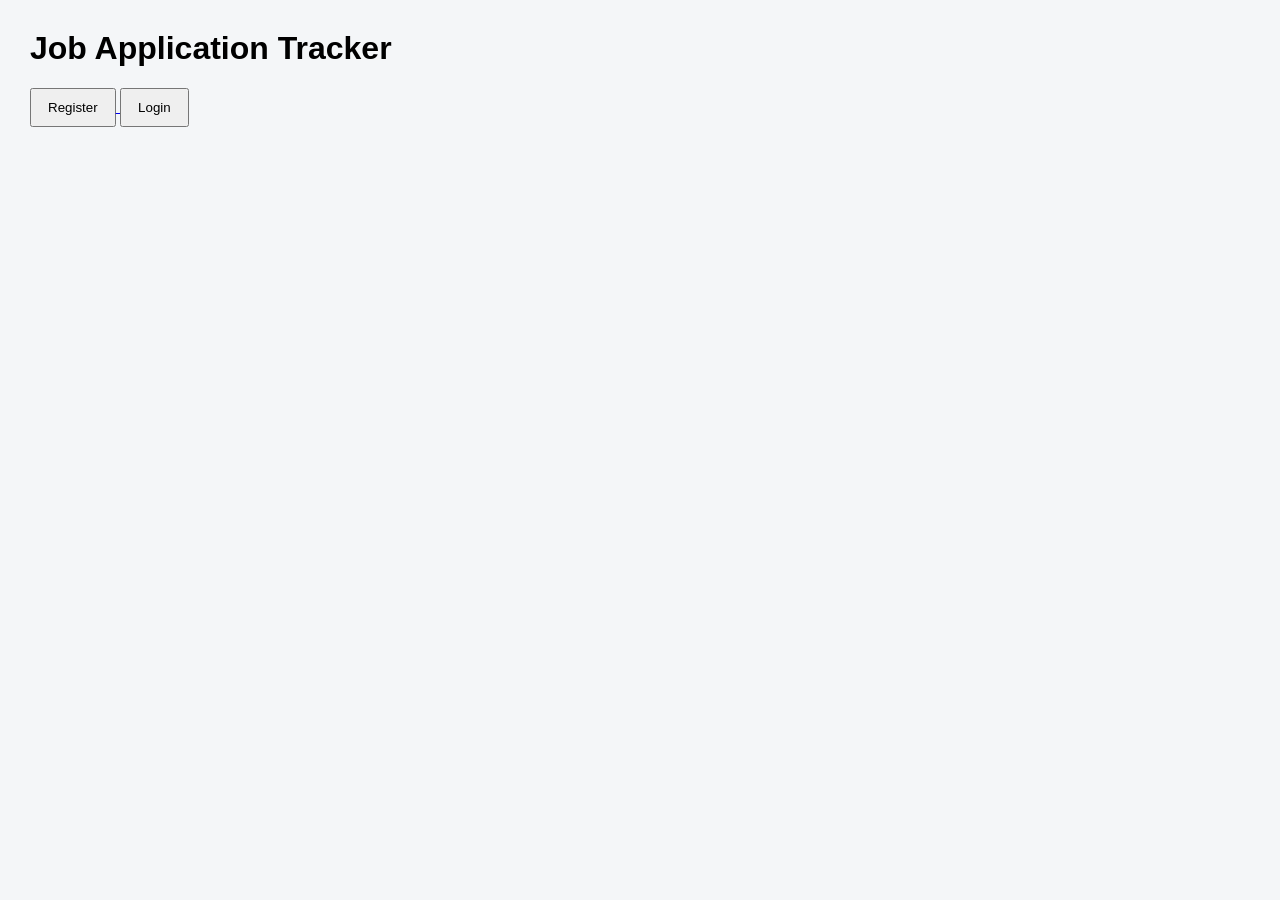
<file: frontend/html/index.html>
<!DOCTYPE html>
<html lang="en">
<head>
    <meta charset="UTF-8">
    <meta name="viewport" content="width=device-width, initial-scale=1.0">
    <title>Job Tracker</title>

    <link rel="stylesheet" href="../css/style.css">
</head>
<body>
    <h1>Job Application Tracker</h1>

    <a href="register.html">
        <button>Register</button>
    </a>    
    
    <a href="login.html">
        <button>Login</button>
    </a>

    <script src="../js/auth.js"></script>
</body>
</html>
</file>
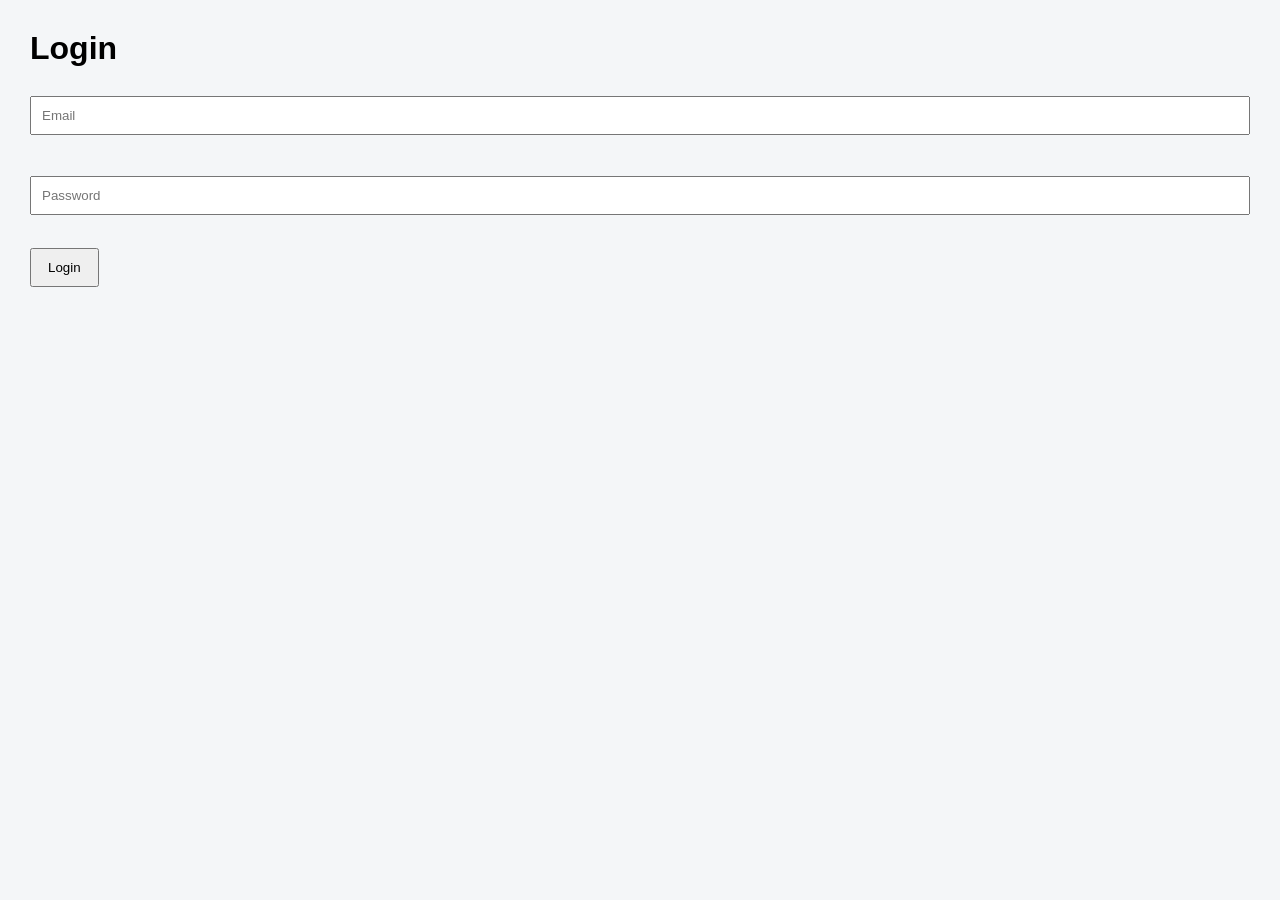
<file: frontend/html/dashboard.html>
<!DOCTYPE html>
<html lang="en">

<head>
    <meta charset="UTF-8">
    <meta name="viewport" content="width=device-width, initial-scale=1.0">
    <title>Dashboard</title>

    <link rel="stylesheet" href="../css/style.css">
</head>

<body>
    <div class="container">
        <h1>Job Dashboard</h1>

        <div>
            <button id="logoutBtn">
                Logout
            </button>
            <p id="userInfo"></p>
        </div>

        <h2>Add Job</h2>

        <div class="card">
            <form id="job-form">

                <input type="text" id="company" placeholder="Company" required>

                <br><br>

                <input type="text" id="role" placeholder="Role" required>

                <br><br>

                <select id="status">

                    <option value="APPLIED">
                        Applied
                    </option>

                    <option value="INTERVIEW">
                        Interview
                    </option>

                    <option value="OFFER">
                        Offer
                    </option>

                    <option value="REJECTED">
                        Rejected
                    </option>

                </select>

                <br><br>

                <button type="submit">
                    Add Job
                </button>

            </form>
        </div>

        <p id="message"></p>

        <hr>

        <div>
            <h2>My Jobs</h2>

            <select id="filter-status">

                <option value="">
                    All
                </option>

                <option value="APPLIED">
                    Applied
                </option>

                <option value="INTERVIEW">
                    Interview
                </option>

                <option value="OFFER">
                    Offer
                </option>

                <option value="REJECTED">
                    Rejected
                </option>

            </select>
            <ul id="jobs-list">

            </ul>
        </div>
    </div>
    <script src="../js/api.js"></script>
    <script src="../js/dashboard.js"></script>

</body>

</html>
</file>
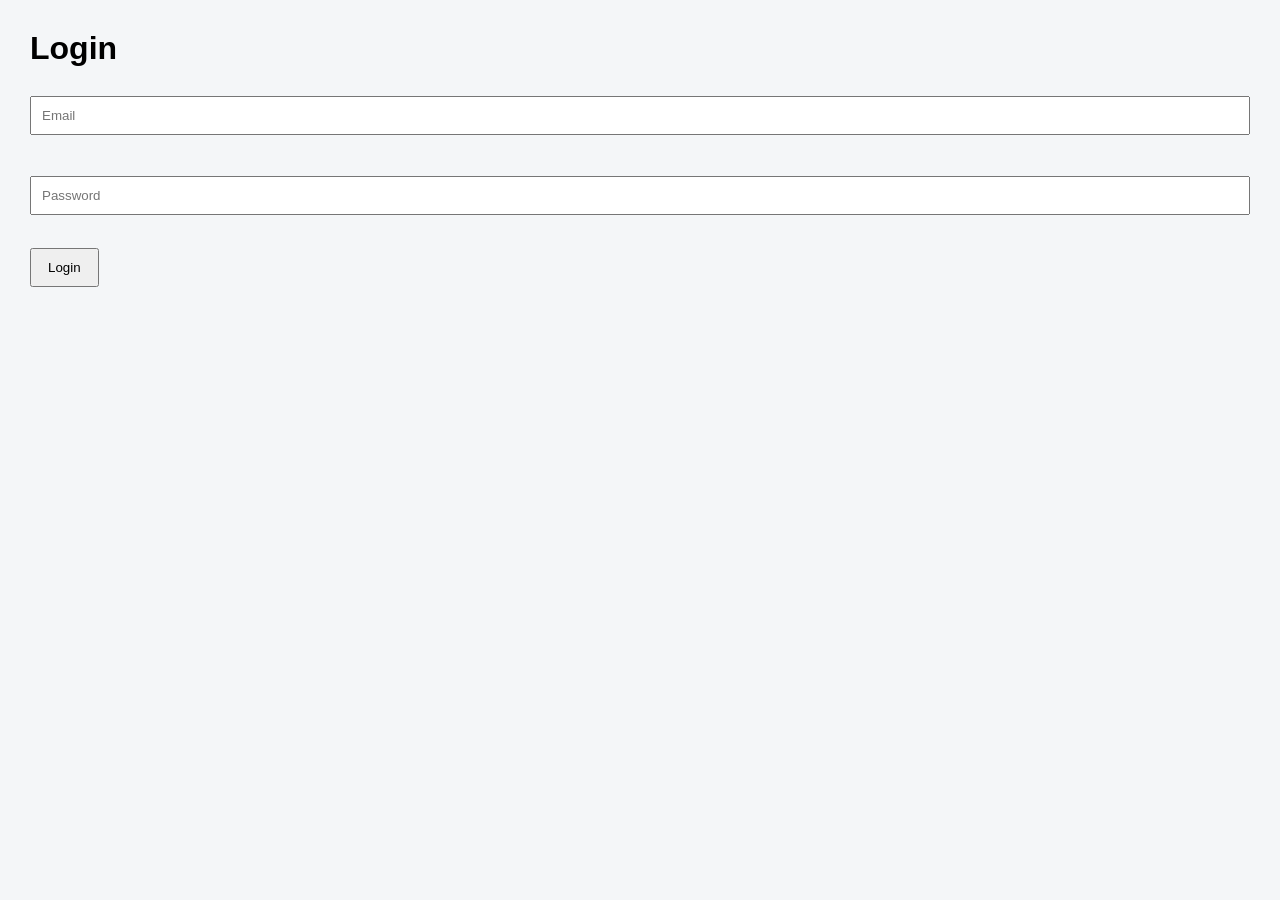
<file: frontend/html/login.html>
<!DOCTYPE html>
<html lang="en">
<head>
    <meta charset="UTF-8">
    <meta name="viewport" content="width=device-width, initial-scale=1.0">
    <title>Login</title>
    <link rel="stylesheet" href="../css/style.css">
</head>
<body>
    <h1>Login</h1>
    <form id="login-form">
        <input type="email"
        id="email"
        placeholder="Email"
        required>
        <br><br>
        <input type="password"
        id="password"
        placeholder="Password"
        required>
        <br><br>
        <button type="submit">
            Login
        </button>
    </form>
    <p id="message"></p>

    <script src="../js/api.js"></script>
    <script src="../js/login.js"></script>
</body>
</html>
</file>
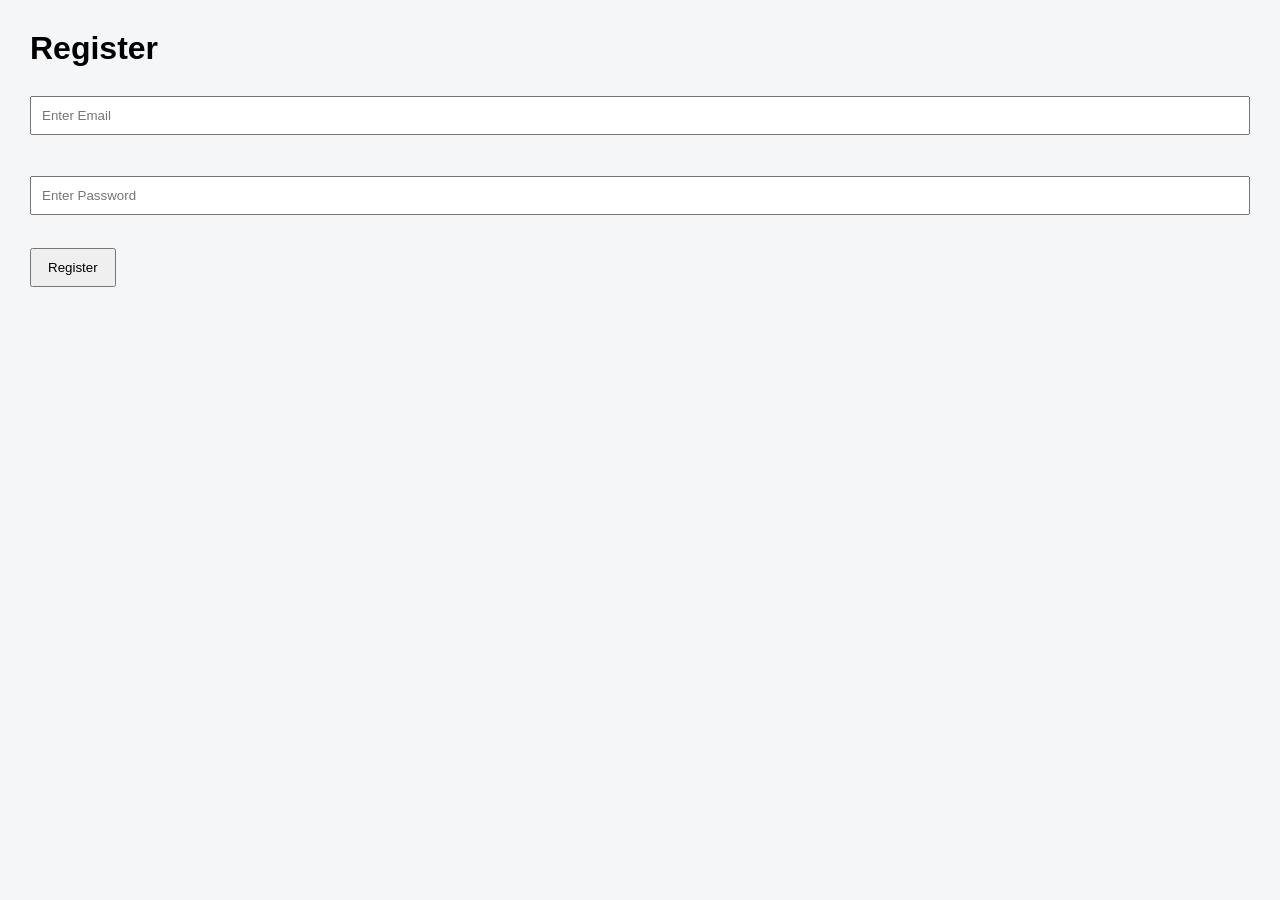
<file: frontend/html/register.html>
<!DOCTYPE html>
<html lang="en">
<head>
    <meta charset="UTF-8">
    <meta name="viewport" content="width=device-width, initial-scale=1.0">
    <title>Register</title>
    <link rel="stylesheet" href="../css/style.css">
</head>
<body>
    <h1>Register</h1>

    <form id="register-form">
        <input type="email"
        id="email"
        placeholder="Enter Email"
        required
        >
        <br><br>
        <input type="password"
        id="password"
        placeholder="Enter Password"
        required>
        <br><br>
        <button type="submit">
            Register
        </button>
    </form>
    <p id="message"></p>

    <script src="../js/api.js"></script>
    <script src="../js/register.js"></script>
</body>
</html>
</file>
<file: frontend/css/style.css>
body {
    font-family: Arial, sans-serif;
    background-color: #f4f6f8;
    margin: 0;
    padding: 30px;
}

.container {
    max-width: 900px;
    margin: auto;
}

.card {
    background: white;
    padding: 20px;
    margin-bottom: 20px;
    border-radius: 10px;
}

h1, h2 {
    margin-top: 0;
}

input,
select {
    width: 100%;
    padding: 10px;
    margin-top: 8px;
    margin-bottom: 15px;
    box-sizing: border-box;
}

button {
    padding: 10px 16px;
    cursor: pointer;
}

.job-item {
    display: flex;
    justify-content: space-between;
    padding: 12px;
    border-bottom: 1px solid #ddd;
}
</file>
